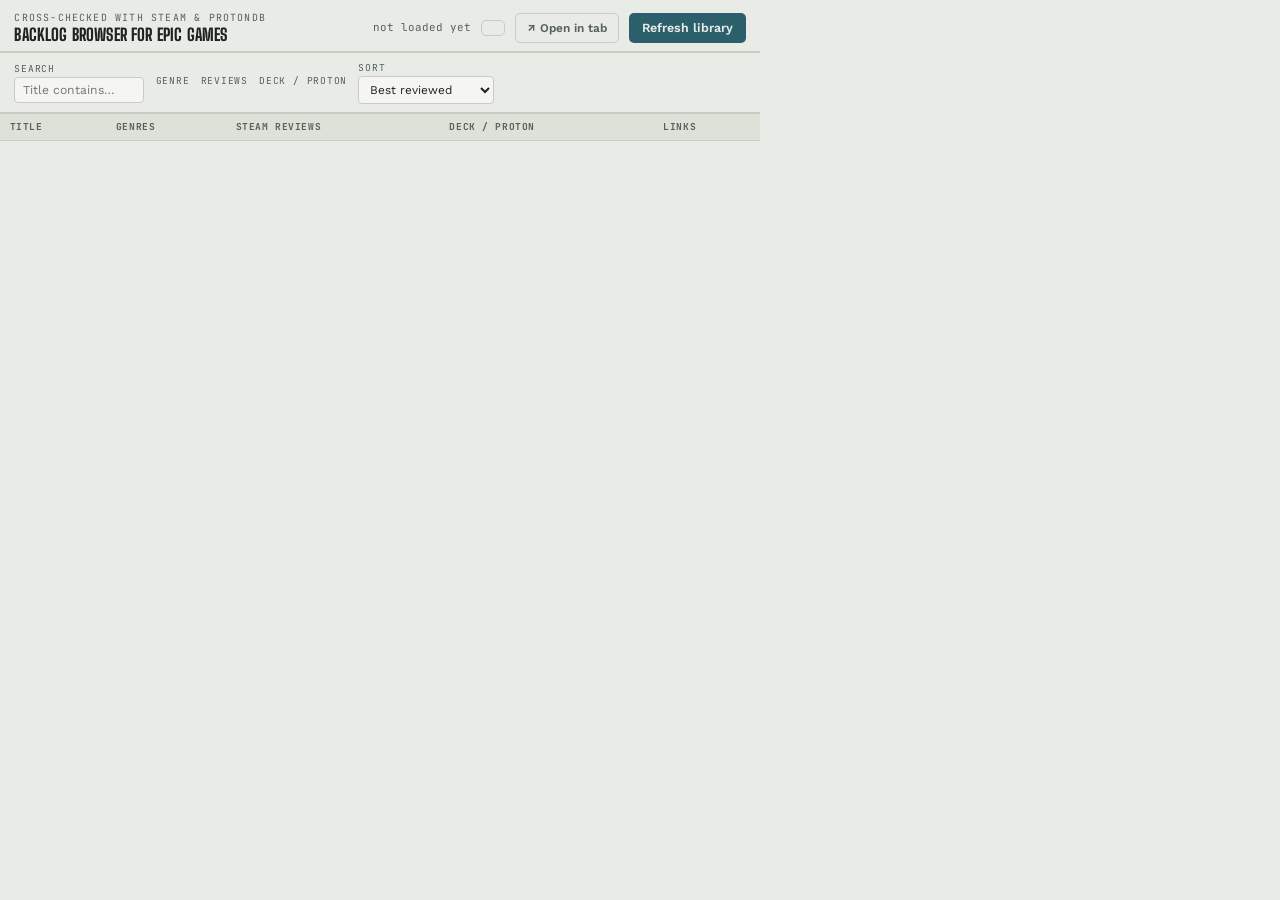
<file: popup.html>
<!doctype html>
<html>
<head>
<meta charset="utf-8">
<title>Backlog Browser for Epic Games</title>
<script src="theme-init.js"></script>
<link rel="stylesheet" href="https://fonts.googleapis.com/css2?family=Big+Shoulders+Display:wght@600;700;800&family=Work+Sans:wght@400;500;600;700&family=JetBrains+Mono:wght@400;500;700&display=swap">
<link rel="stylesheet" href="popup.css">
</head>
<body>
  <header class="topbar">
    <div class="title-block">
      <span class="eyebrow">Cross-checked with Steam &amp; ProtonDB</span>
      <h1>Backlog Browser for Epic Games</h1>
    </div>
    <div class="topbar-actions">
      <span class="updated" id="updated">not loaded yet</span>
      <button id="themeToggle" class="btn-ghost" title="Theme"></button>
      <button id="expandBtn" class="btn-ghost" title="Open in a resizable tab">&#8599; Open in tab</button>
      <button id="refreshBtn" class="btn-primary">Refresh library</button>
    </div>
  </header>

  <div id="progress" class="progress" hidden>
    <span id="progressText">Resolving 0 titles&hellip;</span>
  </div>

  <div class="stats" id="stats"></div>

  <div class="bar">
    <div class="bar-inner">
      <div class="field">
        <span class="field-label">Search</span>
        <input type="search" id="q" placeholder="Title contains&hellip;" />
      </div>
      <div class="field">
        <span class="field-label">Genre</span>
        <div class="chiprow" id="genreChips"></div>
      </div>
      <div class="field">
        <span class="field-label">Reviews</span>
        <div class="chiprow" id="reviewChips"></div>
      </div>
      <div class="field">
        <span class="field-label">Deck / Proton</span>
        <div class="chiprow" id="protonChips"></div>
      </div>
      <div class="field">
        <span class="field-label">Sort</span>
        <select id="sort">
          <option value="reviewscore">Best reviewed</option>
          <option value="reviewcount">Most reviewed</option>
          <option value="proton">Deck-friendliest</option>
          <option value="title">Title A&ndash;Z</option>
          <option value="claimdate-desc">Recently claimed</option>
          <option value="claimdate-asc">Oldest claimed</option>
          <option value="releaseyear-desc">Newest release</option>
          <option value="releaseyear-asc">Oldest release</option>
        </select>
      </div>
      <span class="count" id="count"></span>
    </div>
  </div>

  <div class="tablewrap">
    <table>
      <thead>
        <tr>
          <th>Title</th>
          <th>Genres</th>
          <th>Steam reviews</th>
          <th>Deck / Proton</th>
          <th>Links</th>
        </tr>
      </thead>
      <tbody id="rows"></tbody>
    </table>
    <div class="empty" id="emptyMsg" hidden></div>
  </div>

  <script type="module" src="popup.js"></script>
</body>
</html>
</file>
<file: popup.css>
:root{
  --paper:#E9EBE6; --paper-2:#DDE1D8; --surface:#F5F6F2;
  --ink:#1C2320; --ink-soft:#55625A; --line:#C7CDC3;
  --accent:#2B5F6B; --accent-soft:#DCE7E6;
  --good:#3F7D52; --good-tint:#E1EDE3;
  --caution:#B98418; --caution-tint:#F3E7C9;
  --reject:#A83E2C; --reject-tint:#F4E0DB;
  --neutral:#8A8F86; --neutral-tint:#E4E6E0;
}
@media (prefers-color-scheme: dark){
  :root:not([data-theme="light"]){
    --paper:#161B18; --paper-2:#1E2521; --surface:#202723;
    --ink:#E7EBE6; --ink-soft:#A9B2AA; --line:#3A433C;
    --accent:#6FB8C4; --accent-soft:#22383B;
    --good:#6FBE83; --good-tint:#1E3226;
    --caution:#D9A63D; --caution-tint:#3A2E12;
    --reject:#E07A63; --reject-tint:#3A2019;
    --neutral:#7C837B; --neutral-tint:#262C27;
  }
}
/* explicit choice wins over the OS preference in either direction */
:root[data-theme="dark"]{
  --paper:#161B18; --paper-2:#1E2521; --surface:#202723;
  --ink:#E7EBE6; --ink-soft:#A9B2AA; --line:#3A433C;
  --accent:#6FB8C4; --accent-soft:#22383B;
  --good:#6FBE83; --good-tint:#1E3226;
  --caution:#D9A63D; --caution-tint:#3A2E12;
  --reject:#E07A63; --reject-tint:#3A2019;
  --neutral:#7C837B; --neutral-tint:#262C27;
}

*{box-sizing:border-box;}
html,body{margin:0;}
body{
  width:760px; max-height:600px; overflow:hidden;
  display:flex; flex-direction:column;
  background:var(--paper); color:var(--ink);
  font-family:"Work Sans", ui-sans-serif, system-ui, sans-serif;
  font-size:12.5px; line-height:1.4;
}
/* opened via "Open in tab" — a normal, freely resizable browser tab instead of the fixed-size action popup */
body.tab-mode{
  width:100%; max-width:1200px; margin:0 auto;
  height:100vh; max-height:none;
}
body.tab-mode .chiprow{max-width:420px;}

.topbar{
  display:flex; align-items:flex-end; justify-content:space-between;
  padding:0.7rem 0.9rem 0.5rem; flex:0 0 auto;
}
.eyebrow{
  font-family:"JetBrains Mono", ui-monospace, monospace;
  font-size:0.62rem; letter-spacing:0.12em; text-transform:uppercase;
  color:var(--ink-soft); display:block;
}
h1{
  font-family:"Big Shoulders Display", ui-sans-serif, sans-serif;
  font-weight:800; text-transform:uppercase; letter-spacing:0.01em;
  font-size:1.05rem; line-height:0.95; margin:0.1rem 0 0; color:var(--ink); white-space:nowrap;
}
.topbar-actions{display:flex; align-items:center; gap:0.6rem;}
.updated{
  font-family:"JetBrains Mono", monospace; font-size:0.68rem; color:var(--ink-soft); white-space:nowrap;
}
.btn-primary{
  font-family:"Work Sans", sans-serif; font-weight:600; font-size:0.78rem;
  background:var(--accent); color:var(--paper); border:none; border-radius:5px;
  padding:0.45rem 0.8rem; cursor:pointer; white-space:nowrap;
}
.btn-primary:hover{filter:brightness(1.08);}
.btn-primary:disabled{opacity:0.55; cursor:default;}
.btn-ghost{
  font-family:"Work Sans", sans-serif; font-weight:600; font-size:0.74rem;
  background:transparent; color:var(--ink-soft); border:1px solid var(--line); border-radius:5px;
  padding:0.42rem 0.7rem; cursor:pointer; white-space:nowrap;
}
.btn-ghost:hover{border-color:var(--accent); color:var(--accent);}

.progress{
  margin:0 0.9rem 0.5rem; padding:0.4rem 0.6rem; border-radius:5px;
  background:var(--accent-soft); color:var(--accent);
  font-family:"JetBrains Mono", monospace; font-size:0.7rem; flex:0 0 auto;
}

.stats{
  display:grid; grid-template-columns:repeat(4, 1fr);
  gap:1px; background:var(--line); border-top:1px solid var(--line); border-bottom:1px solid var(--line);
  flex:0 0 auto;
}
.stat{background:var(--surface); padding:0.5rem 0.7rem;}
.stat .n{
  font-family:"JetBrains Mono", monospace; font-weight:700; font-size:1.15rem;
  color:var(--ink); font-variant-numeric:tabular-nums; display:block; line-height:1.1;
}
.stat .l{
  font-size:0.62rem; letter-spacing:0.04em; text-transform:uppercase;
  color:var(--ink-soft); margin-top:0.15rem; display:block;
}

.bar{background:var(--paper); border-bottom:1px solid var(--line); padding:0.5rem 0.9rem; flex:0 0 auto;}
.bar-inner{display:flex; flex-wrap:wrap; gap:0.4rem 0.7rem; align-items:center;}
.field-label{
  font-family:"JetBrains Mono", monospace; font-size:0.6rem; letter-spacing:0.08em;
  text-transform:uppercase; color:var(--ink-soft); display:block; margin-bottom:0.15rem;
}
.field{display:flex; flex-direction:column;}
input[type="search"]{
  font-family:inherit; font-size:0.76rem; color:var(--ink);
  background:var(--surface); border:1px solid var(--line); border-radius:4px;
  padding:0.3rem 0.5rem; width:130px; outline:none;
}
input[type="search"]:focus{border-color:var(--accent); box-shadow:0 0 0 2px var(--accent-soft);}
select{
  font-family:inherit; font-size:0.74rem; color:var(--ink);
  background:var(--surface); border:1px solid var(--line); border-radius:4px;
  padding:0.3rem 0.4rem; outline:none;
}
.chiprow{display:flex; flex-wrap:wrap; gap:0.25rem; max-width:230px;}
.chip{
  font-family:"JetBrains Mono", monospace; font-size:0.64rem;
  border:1px solid var(--line); background:var(--surface); color:var(--ink-soft);
  padding:0.16rem 0.45rem; border-radius:16px; cursor:pointer; user-select:none;
}
.chip:hover{border-color:var(--accent);}
.chip.active{background:var(--accent); border-color:var(--accent); color:var(--paper);}
.count{
  margin-left:auto; font-family:"JetBrains Mono", monospace; font-size:0.68rem;
  color:var(--ink-soft); white-space:nowrap;
}

.tablewrap{flex:1 1 auto; overflow-y:auto; overflow-x:auto; border-top:1px solid var(--line);}
table{width:100%; border-collapse:collapse; min-width:700px;}
thead th{
  text-align:left; font-family:"JetBrains Mono", monospace; font-size:0.6rem;
  letter-spacing:0.06em; text-transform:uppercase; color:var(--ink-soft);
  background:var(--paper-2); padding:0.4rem 0.6rem; border-bottom:1px solid var(--line);
  position:sticky; top:0; white-space:nowrap;
}
tbody tr{border-bottom:1px solid var(--line);}
tbody tr:hover{background:var(--surface);}
tbody td{padding:0.4rem 0.6rem; vertical-align:top;}

.title-cell .t{font-weight:600; color:var(--ink);}
.title-cell .t a{color:inherit; text-decoration:none;}
.title-cell .t a:hover{color:var(--accent); text-decoration:underline;}
.title-cell .sub{
  display:block; font-size:0.64rem; color:var(--ink-soft); margin-top:0.1rem;
  font-family:"JetBrains Mono", monospace;
}
.f2p{
  display:inline-block; margin-left:0.35rem; font-size:0.56rem; letter-spacing:0.03em;
  text-transform:uppercase; color:var(--accent); border:1px solid var(--accent);
  border-radius:3px; padding:0 0.28em; vertical-align:middle;
}

.genres{display:flex; flex-wrap:wrap; gap:0.2rem; max-width:170px;}
.genre-tag{
  font-size:0.6rem; color:var(--ink-soft); background:var(--surface);
  border:1px solid var(--line); border-radius:3px; padding:0.05rem 0.32rem; white-space:nowrap;
}
.genre-tag-clickable{cursor:pointer;}
.genre-tag-clickable:hover{border-color:var(--accent); color:var(--accent);}
.genre-tag-clickable.active{background:var(--accent); border-color:var(--accent); color:var(--paper);}

.badge{
  display:inline-flex; align-items:center; gap:0.3rem; font-size:0.68rem; font-weight:600;
  padding:0.15rem 0.45rem; border-radius:3px; white-space:nowrap;
}
.badge.good{background:var(--good-tint); color:var(--good);}
.badge.caution{background:var(--caution-tint); color:var(--caution);}
.badge.reject{background:var(--reject-tint); color:var(--reject);}
.badge.neutral{background:var(--neutral-tint); color:var(--neutral);}
.review-count{
  display:block; font-size:0.6rem; color:var(--ink-soft); margin-top:0.15rem;
  font-family:"JetBrains Mono", monospace; font-variant-numeric:tabular-nums;
}
.mc{display:inline-block; margin-left:0.3rem; font-family:"JetBrains Mono", monospace; font-size:0.6rem; color:var(--ink-soft);}

.stamp{
  display:inline-block; font-family:"JetBrains Mono", monospace; font-weight:700;
  font-size:0.6rem; letter-spacing:0.04em; text-transform:uppercase;
  border:1.5px solid currentColor; border-radius:3px; padding:0.1rem 0.4rem;
  transform:rotate(-1.5deg);
}
.stamp.good{color:var(--good);}
.stamp.caution{color:var(--caution);}
.stamp.reject{color:var(--reject);}
.stamp.neutral{color:var(--neutral); border-style:dashed;}
.stamp.spinner{color:var(--ink-soft); border-style:dotted;}

.links{display:flex; flex-direction:column; gap:0.2rem;}
.links a{font-family:"JetBrains Mono", monospace; font-size:0.64rem; color:var(--accent); text-decoration:none; white-space:nowrap;}
.links a:hover{text-decoration:underline;}
.links .none{color:var(--ink-soft); font-family:"JetBrains Mono", monospace; font-size:0.64rem;}
.row-refresh, .row-fix{
  font-family:"JetBrains Mono", monospace; font-size:0.6rem; color:var(--ink-soft);
  background:none; border:none; padding:0; cursor:pointer; text-align:left; opacity:0.75;
}
.row-refresh:hover, .row-fix:hover{color:var(--accent); opacity:1;}

.empty{padding:2rem 1rem; text-align:center; color:var(--ink-soft); font-size:0.8rem;}
.empty .cta{
  margin-top:0.6rem; display:inline-block; font-family:"Work Sans"; font-weight:600;
  color:var(--accent); cursor:pointer; text-decoration:underline;
}
</file>
